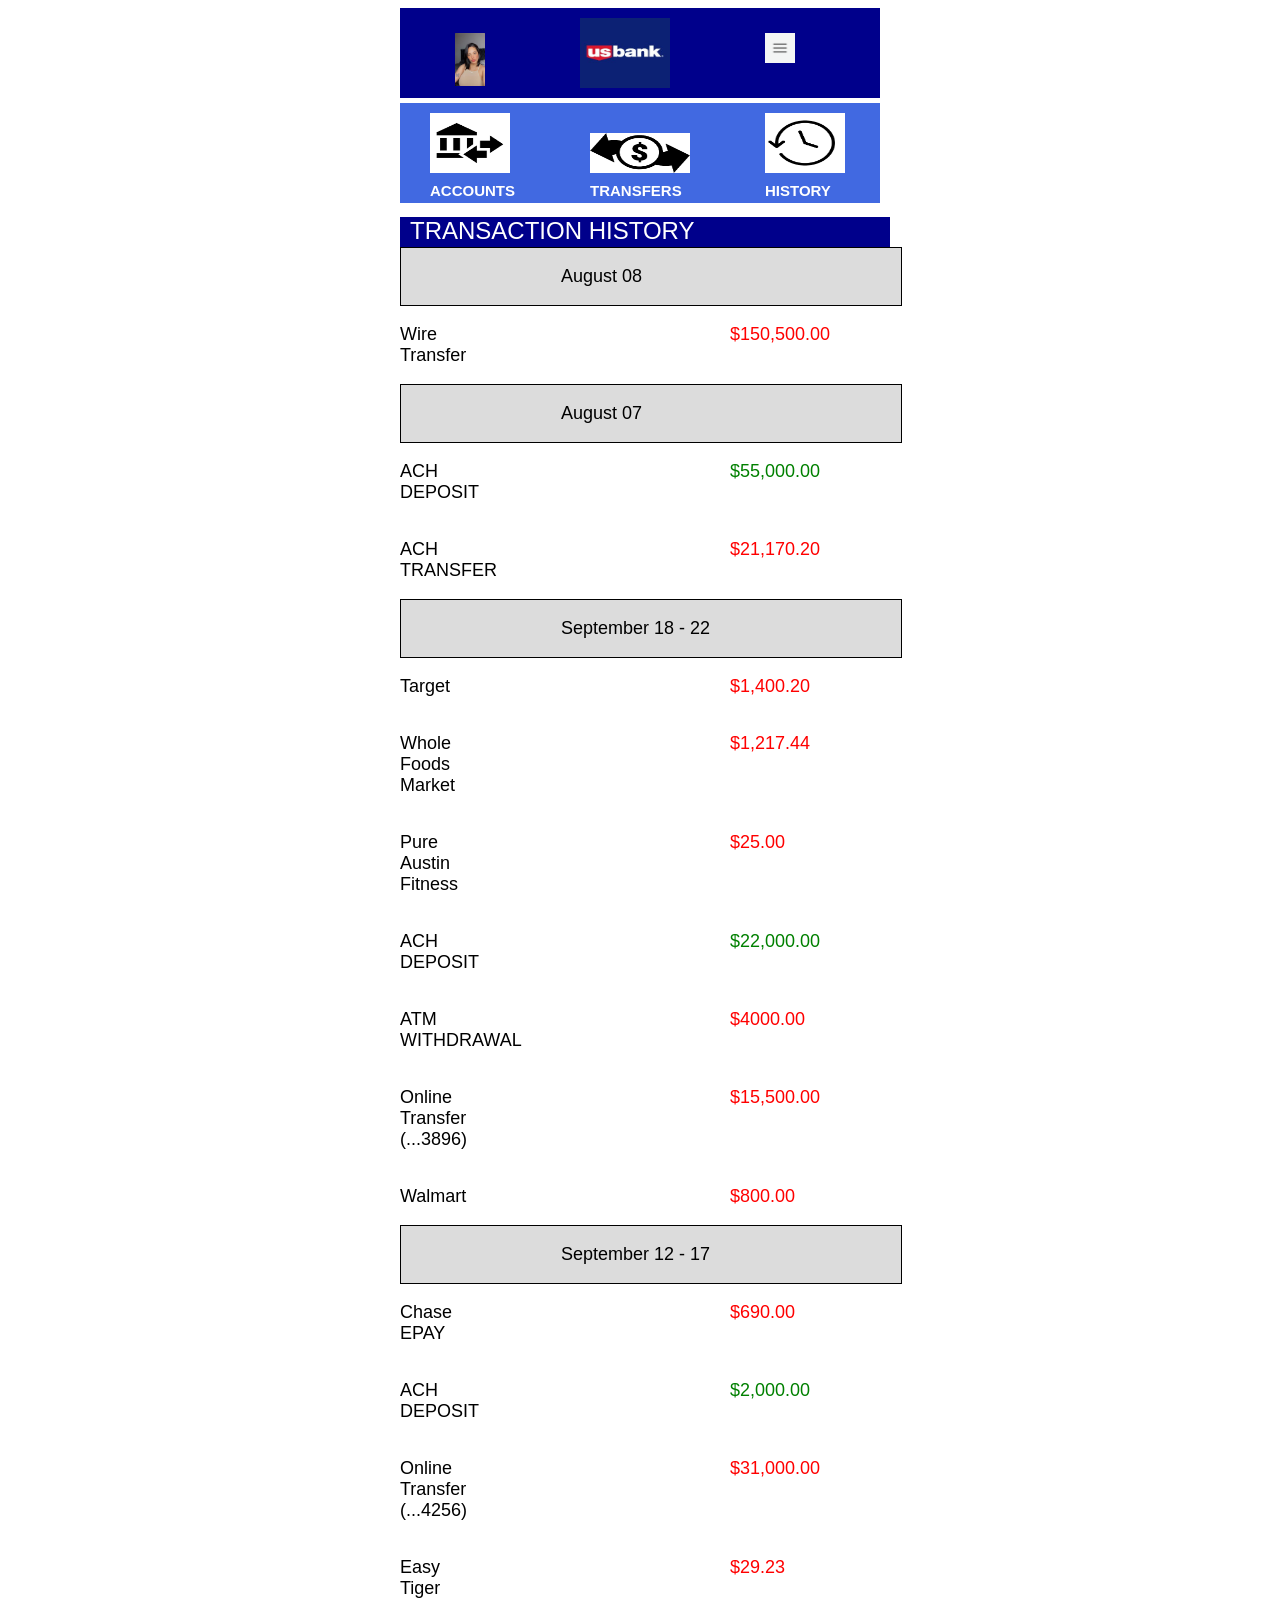
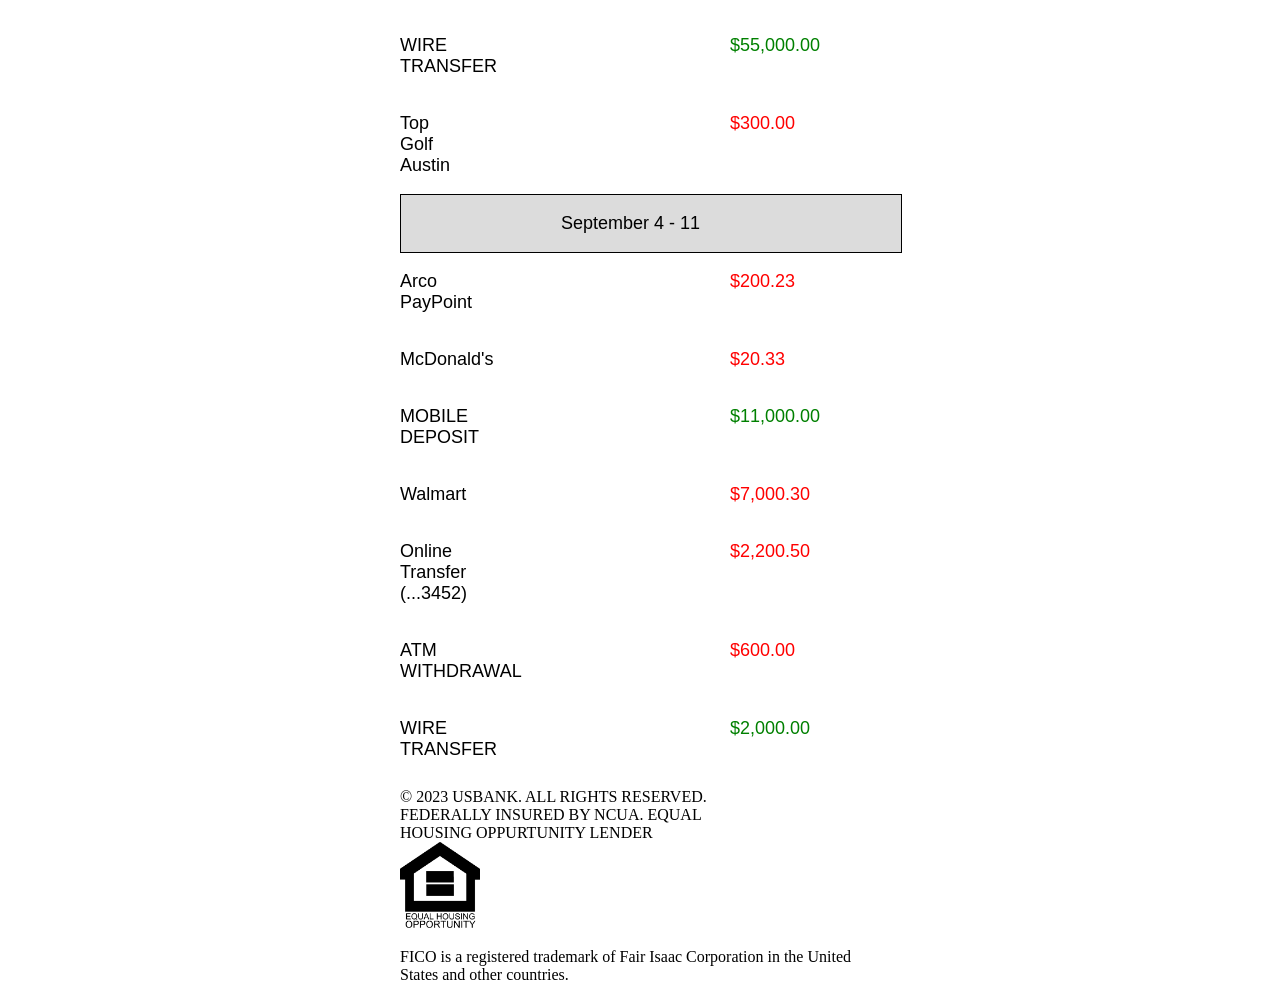
<file: transaction.html>
<!DOCTYPE html>
<html lang="en">
<head>
    <meta charset="UTF-8">
    <meta http-equiv="X-UA-Compatible" content="IE=edge">
    <meta name="viewport" content="width=device-width, initial-scale=1.0">
    <title>Transaction History</title>
    <link rel="stylesheet" href="style.css  ">
</head>
<body>
    <div class="containern">

        <div class="header">
            <div class="navvbar">
                <ul class="firstul">
                    <li><a href="#"><img src="fcb01b9f-b814-4461-8d9b-72498c3cd4ab.jpg" width="30px" class="user2"></a>
                    <ul class="drop">
                        <li><a href="#">Alison Ann Church</a></li>
                    </ul>
                    
                    </li>
                </ul>
                
            </div>
    
            <div>
                <a href="index.html"> <img src="usb.jpg" class="banim" width="90px" height="70px"></a>
    
            </div>
    
            
        <div class="navvbar">
            <ul class="firstul">
                <li><a href="#"><img src="menu2.webp" width="30px" class="menu2"></a>
                <ul class="drop">
                    <li><a href="index.html">Logout</a></li>
                </ul>
                
                </li>
            </ul>   
        </div>
        </div>

        <div class="navbar">
            <div class="colu">
              <a href="home.html"><img src="build.png" width="80px" height="60px" class="build"></a>
             <P class="link"><a href="home.html">ACCOUNTS</a></P>
            </div>
    
            <div class="monb">
                <a href="transfer.html"><img src="trans2.png" width="100px" height="40px" class="trans"></a>
                <p class="link"><a href="transfer.html">TRANSFERS</a></p>
            </div>
    
            <div class="rot">
                <a href="transaction.html"><img src="his.png" width="80px" height="60px" class="his"></a>
                <p class="link"><a href="transaction.html">HISTORY</a></p>
            </div>
    
        </div>
       
        <div class="summ">
            <p class="acs">TRANSACTION HISTORY</p>
        </div>

        <div class="dateall"><p class="date">August 08</p></div>

        <div class="all">
            <p class="item">Wire Transfer</p>
            <P class="price">$150,500.00</P>
        </div>

        <div class="dateall"><p class="date">August 07</p></div>

        <div class="all">
            <p class="item">ACH DEPOSIT</p>
            <P class="pricep">$55,000.00</P>
        </div>

        <div class="all">
            <p class="item">ACH TRANSFER</p>
            <p class="price">$21,170.20</p>
        </div>



        <div class="dateall"><p class="date">September 18 - 22</p></div>

        <div class="all">
            <p class="item">Target</p>
            <p class="price">$1,400.20</p>
        </div>

        <div class="all">
            <p class="item">Whole Foods Market</p>
            <p class="price">$1,217.44</p>
        </div>

        <div class="all">
            <p class="item">Pure Austin Fitness</p>
            <p class="price">$25.00</p>
        </div>

        <div class="all">
            <p class="item">ACH DEPOSIT</p>
            <P class="pricep">$22,000.00</P>
        </div>

        <div class="all">
            <p class="item">ATM WITHDRAWAL</p>
            <P class="price">$4000.00</P>
        </div>

        <div class="all">
            <p class="item">Online Transfer (...3896)</p>
            <p class="price">$15,500.00</p>
        </div>

        <div class="all">
            <p class="item">Walmart</p>
            <p class="price">$800.00</p>
        </div>

        <div class="dateall"><p class="date">September 12 - 17</p></div>

        <div class="all">
            <p class="item">Chase EPAY</p>
            <p class="price">$690.00</p>
        </div>

        <div class="all">
            <p class="item">ACH DEPOSIT</p>
            <P class="pricep">$2,000.00</P>
        </div>

        <div class="all">
            <p class="item">Online Transfer (...4256)</p>
            <p class="price">$31,000.00</p>
        </div>

        <div class="all">
            <p class="item">Easy Tiger</p>
            <p class="price">$29.23</p>
        </div>

        <div class="all">
            <p class="item">WIRE TRANSFER</p>
            <P class="pricep">$55,000.00</P>
        </div>
        
        <div class="all">
            <p class="item">Top Golf Austin</p>
            <p class="price">$300.00</p>
        </div>

        <div class="dateall"><p class="date">September 4 - 11</p></div>

        <div class="all">
            <p class="item">Arco PayPoint</p>
            <p class="price">$200.23</p>
        </div>

        <div class="all">
            <p class="item">McDonald's</p>
            <p class="price">$20.33</p>
        </div>

        <div class="all">
            <p class="item">MOBILE DEPOSIT</p>
            <P class="pricep">$11,000.00</P>
        </div>

        <div class="all">
            <p class="item">Walmart</p>
            <p class="price">$7,000.30</p>
        </div>

        <div class="all">
            <p class="item">Online Transfer (...3452)</p>
            <p class="price">$2,200.50</p>
        </div>

        <div class="all">
            <p class="item">ATM WITHDRAWAL</p>
            <P class="price">$600.00</P>
        </div>

        <div class="all">
            <p class="item">WIRE TRANSFER</p>
            <P class="pricep">$2,000.00</P>
        </div>

      
    
       <div class="foot">
        <div class="bec">
            &copy; 2023 USBANK. ALL RIGHTS RESERVED.<br>
            FEDERALLY INSURED BY NCUA. EQUAL<br>
            HOUSING OPPURTUNITY LENDER
        </div>
    
        <div class="fotimg">
                <img src="equal.jpg" width="80px">
            <p>
                FICO is a registered trademark of Fair Isaac Corporation in the United States and other countries.
            </p>
        </div>
       </div>

       </div>
</body>
</html>
</file>
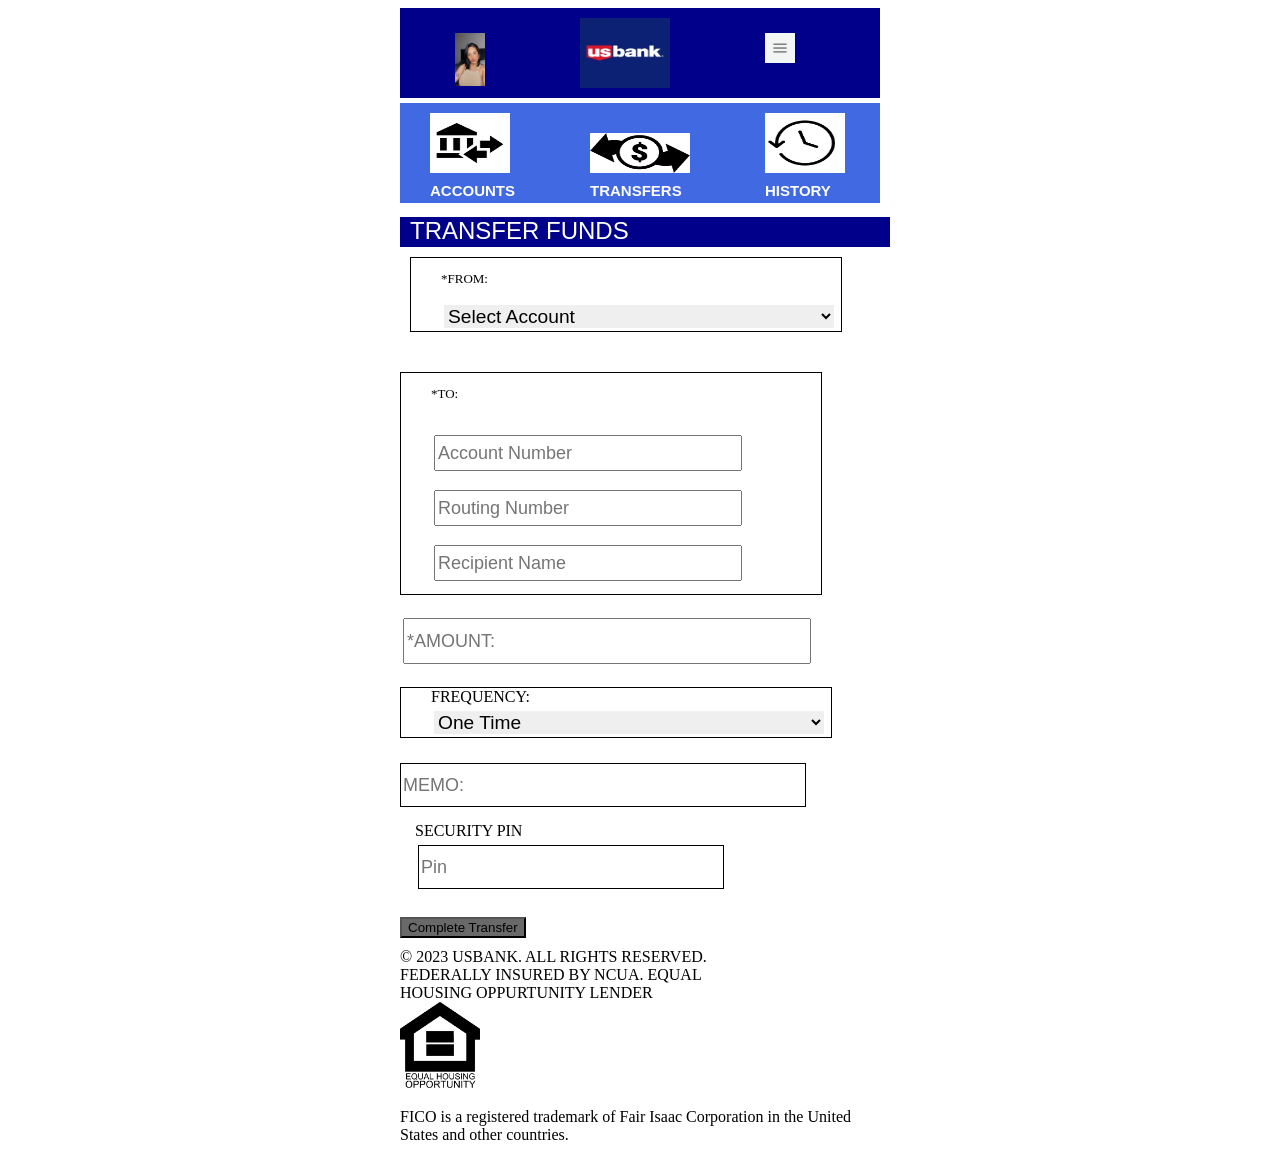
<file: transfer.html>
<!DOCTYPE html>
<html lang="en">
<head>
    <meta charset="UTF-8">
    <meta http-equiv="X-UA-Compatible" content="IE=edge">
    <meta name="viewport" content="width=device-width, initial-scale=1.0">
    <title>Transer Page</title>
    <link rel="stylesheet" href="style.css">
</head>
<body>
    <div class="container">

        <div class="header">
            <div class="navvbar">
                <ul class="firstul">
                    <li><a href="#"><img src="fcb01b9f-b814-4461-8d9b-72498c3cd4ab.jpg" width="30px" class="user2"></a>
                    <ul class="drop">
                        <li><a href="#">Alison Ann Church</a></li>
                    </ul>
                    
                    </li>
                </ul>
                
            </div>
    
            <div>
                <a href="index.html"> <img src="usb.jpg" class="banim" width="90px" height="70px"></a>
    
            </div>
    
           
        <div class="navvbar">
            <ul class="firstul">
                <li><a href="#"><img src="menu2.webp" width="30px" class="menu2"></a>
                <ul class="drop">
                    <li><a href="index.html">Logout</a></li>
                </ul>
                
                </li>
            </ul>   
        </div>
        </div>

        <div class="navbar">
            <div class="colu">
              <a href="home.html"><img src="build.png" width="80px" height="60px" class="build"></a>
             <P class="link"><a href="home.html">ACCOUNTS</a></P>
            </div>
    
            <div class="monb">
                <a href="transfer.html"><img src="trans2.png" width="100px" height="40px" class="trans"></a>
                <p class="link"><a href="transfer.html">TRANSFERS</a></p>
            </div>
    
            <div class="rot">
                <a href="transaction.html"><img src="his.png" width="80px" height="60px" class="his"></a>
                <p class="link"><a href="transaction.html">HISTORY</a></p>
            </div>
    
        </div>
        <div class="summ">
            <p class="acs">TRANSFER FUNDS</p>
        </div>

        <div class="frmall">
            <table>
                <tr class="from"><p class="frm">*FROM:</p></tr>
                <td><select class="selfr">
                    <option>Select Account</option>
                    <option>EVERYDAY CHECKING</option>
                    <option>WAY2SAVE SAVING</option>
                </select></td>
            </table>
        </div>


        <div class="toall">
            <table>
                <tr class="to"><p class="tt">*TO:</p></tr>
                <td><input type="text" placeholder="Account Number" class="accn"></td>

                <tr>
                <td><input type="text" placeholder="Routing Number" class="rtnum"></td>
                </tr>

                <tr>
                    <td><input type="text" placeholder="Recipient Name" class="rcrep"></td>
                </tr>
            </table>
        </div>

        <div>
            <table>
                <td><input type="text" placeholder="*AMOUNT:" class="amt"></td>
            </table>
        </div>

        <div class="frmalll">
            <table>
                <tr>FREQUENCY:</tr>
                <td><select class="selfr">
                    <option>One Time</option>
                    <option>Daily</option>
                    <option>Monthly</option>
                </select></td>
            </table>
        </div>

        <div>
            <td><input type="text" placeholder="MEMO:" class="memo"></td>
        </div>

        <div class="secppp">
            <table>
            <tr>SECURITY PIN</tr>
            <td><input type="text" placeholder="Pin" class="secpi"></td>
            </table>
        </div>

        <button onclick="alert('Contact @409-420-7102')" class="ct">Complete Transfer</button>
       
    
       <div class="foot">
        <div class="bec">
            &copy; 2023 USBANK. ALL RIGHTS RESERVED.<br>
            FEDERALLY INSURED BY NCUA. EQUAL<br>
            HOUSING OPPURTUNITY LENDER
        </div>
    
        <div class="fotimg">
                <img src="equal.jpg" width="80px">
            <p>
                FICO is a registered trademark of Fair Isaac Corporation in the United States and other countries.
            </p>
        </div>
       </div>

       </div>

       <script src="band.js"></script>
</body>
</html>
</file>
<file: style.css>
.container{
    width: 480px;
    margin: auto;
    background-color: white;
}
.ban{
    background-color: darkblue ;
    justify-content: center;
    align-items: center;
    display: flex;
    height: 200px;  
}
.fa-bell{
    font-size: 40px;
    margin-top: 190px;
    padding-left: 110px;

}
#text{
    margin-top: 35px;
    height: 50px;
    font-family: sans-serif;
    width: 420px;
    font-size:larger;
    font-weight: bold;
    color: black;
}
#password{
    margin-top: 15px;
    height: 50px;
    font-family: sans-serif;
    width: 420px;
    font-size:larger;
    font-weight: bold;
    color: black;
}
.pass{
    padding-left: 10px;
}
.log{
    padding-left: 10px;
}
#submit{
    margin-top: 10px;
    width: 60px;
    height: 40px;
    background-color: dimgray;
    color: white;
    font-family: sans-serif;
    font-weight: bold;
}
.fono{
    margin-top: 15px;
}
.forp{
    font-family: sans-serif;
    color: black;
    margin-bottom: 10px;
}
.enr{
    margin-top: 10px;
}
.note{
    margin-top: 10px;
    color: black;
    font-family: sans-serif;
}
.rege{
    font-family: sans-serif;
}
.if{
    font-family: sans-serif;
}
.please{
    color: red;
    font-family: sans-serif;
}
.fdi{
    width: 80px;
    margin-top: 40px;
}
.len{
    width: 80px;
}
.ver{
    padding-left: 100px;
    margin-top: -120px;
    font-family: sans-serif;
}
.lh{
    height: 150px;
}

/*HOME.html*/
.containern{
    width: 480px;
    margin: auto;
    background-color: white;
}
.banim{

}
.link{
    margin-top: 5px;
}
.navbar{
    display: flex;
    background-color: royalblue;
    margin-top: 5px;
    height: 100px;
}
.colu{
    padding-right: 75px;
    padding-left: 30px;
}
.monb{
    padding-right: 75px;
}
.rot{
    padding-right: 75px;
}
.build{
    margin-top: 10px;
}
.trans{
    margin-top: 30px;
}
.his{
    margin-top: 10px;
}
.colu > .link >a{
    font-weight: bolder;
    text-decoration: none;
    color: white;
    font-family: sans-serif;
    font-size: 15px;
}.colu > .link >a:hover{
    text-decoration: underline;
    color: black;
}
.monb > .link >a{
    font-weight: bolder;
    text-decoration: none;
    color: white;
    font-family: sans-serif;
    font-size: 15px;
}.monb > .link >a:hover{
    text-decoration: underline;
    color: black;
}
.rot > .link >a{
    font-weight: bolder;
    text-decoration: none;
    color: white;
    font-family: sans-serif;
    font-size: 15px;
}.rot > .link >a:hover{
    text-decoration: underline;
    color: black;
}
.header{
    display: flex;
    background-color: darkblue;
    height: 90px;
}
.user2{
    padding-right: 70px;
    padding-left: 40px;
    margin-top: 10px;
}
.banim{
    padding-right: 70px;
    margin: 10px;
}
.menu2{
    margin-top: 10px;
}
.summ{
    background-color: darkblue;
    height: 30px;
    color: white;
    font-family: sans-serif;
    padding-left: 10px;
    font-family: sans-serif;
    font-size: x-large;
    margin-top: -10px;
    width: 480px;
}
.ecing{
    border: 1px solid royalblue;
    background-color: gainsboro;
}
.avb{
    padding-left: 250px;
}
.avbb{
    font-weight: bolder;
    font-size: xx-large;
}
.aba{
    color: grey;
    font-weight: bolder;
}
.ecingg{
    border: 1px solid royalblue;
    margin-top: 10px;
    background-color: gainsboro;
}
.foot{
    margin-top: 10px;
}
/*TRAMSFER*/
.frmall{
    padding-left: 30px;
    width: 400px;
    border: 1px solid black;
    margin: 10px;
}
.frm{
    font-size: small;
}
.tt{
    font-size: small;
}
.selfr{
    border: none;
    width: 390px;
    font-size: larger;
    font-family: sans-serif;
}
.toall{
    margin-top: 40px;
    padding-left: 30px;
    border: 1px solid black;
    width: 390px;
}
.accn{
    margin-top: 15px;
    width: 300px;
    height: 30px;
    font-size: large;
    font-family: sans-serif;
}
.rtnum{
    margin-top: 15px;
    width: 300px;
    height: 30px;
    font-size: large;
    font-family: sans-serif;
}
.rcrep{
    margin-top: 15px;
    width: 300px;
    height: 30px;
    font-size: large;
    font-family: sans-serif;
    margin-bottom: 10px;
}
.amt{
    margin-top: 20px;
    font-family: sans-serif;
    font-size: large;
    width: 400px;
    height: 40px;
}
.frmalll{
    padding-left: 30px;
    width: 400px;
    border: 1px solid black;
    margin-top: 20px;
}
.memo{
    margin-top: 25px;
    width: 400px;
    height: 30px;
    font-size: large;
    font-family: sans-serif;
    border: 1px solid black;
    height: 40px;
}
.secppp{
    margin: 15px;
    padding-left: 0px;
}
.secpi{
    margin-top: 0px;
    width: 300px;
    height: 30px;
    font-size: large;
    font-family: sans-serif;
    border: 1px solid black;
    height: 40px;
}
#submit1{
    margin-top: 10px;
    width: 250px;
    height: 40px;
    background-color: dimgray;
    color: white;
    font-family: sans-serif;
    font-weight: bold;
}
.acs{
    width: 480px;
}
.dateall{
    border: 1px solid black;
    padding-left: 20px;
    width: 480px;
    background-color: gainsboro;
}
.date{
    font-family: sans-serif;
    font-size: large;
    width: 350px;
    padding-left: 140px;
}
.all{
    display: flex;
}
.item{
    font-family: sans-serif;
    font-size: large;
    width: 50px;
}
.price{
    padding-left: 280px;
    font-family: sans-serif;
    font-size: large;
    color: red;
}
.pricep{
    padding-left: 280px;
    font-family: sans-serif;
    font-size: large;
    color: green;   
}
.navvbar >.firstul{
    padding: 0px;
    margin: 0px;
    list-style: none;
}
.navvbar >.firstul >li{
    display: inline-block;
}
.navvbar >.firstul >li >a{
    color: white;
    text-decoration: none;
    display: block;padding: 15px;
    font-family: sans-serif;
    font-size: small;
}
.navvbar >.firstul >li >a:hover{
    text-decoration: underline;
    color: teal;
}
.drop{
    list-style: none;
    margin: 0px;
    padding: 0px;
    display: none;
}
.drop >li >a{
    color: white;
    text-decoration: none;
    display: block;
    font-family: sans-serif;
    font-size: small;
    padding: 10px;
    background-color: red;
}
.drop >li >a:hover{
    text-decoration: underline;
    color: teal;
}
.navvbar >.firstul >li:hover .drop{
    display: block; 
}
.ct{
    margin-top: 10px;
    background-color: dimgray;
}
</file>
